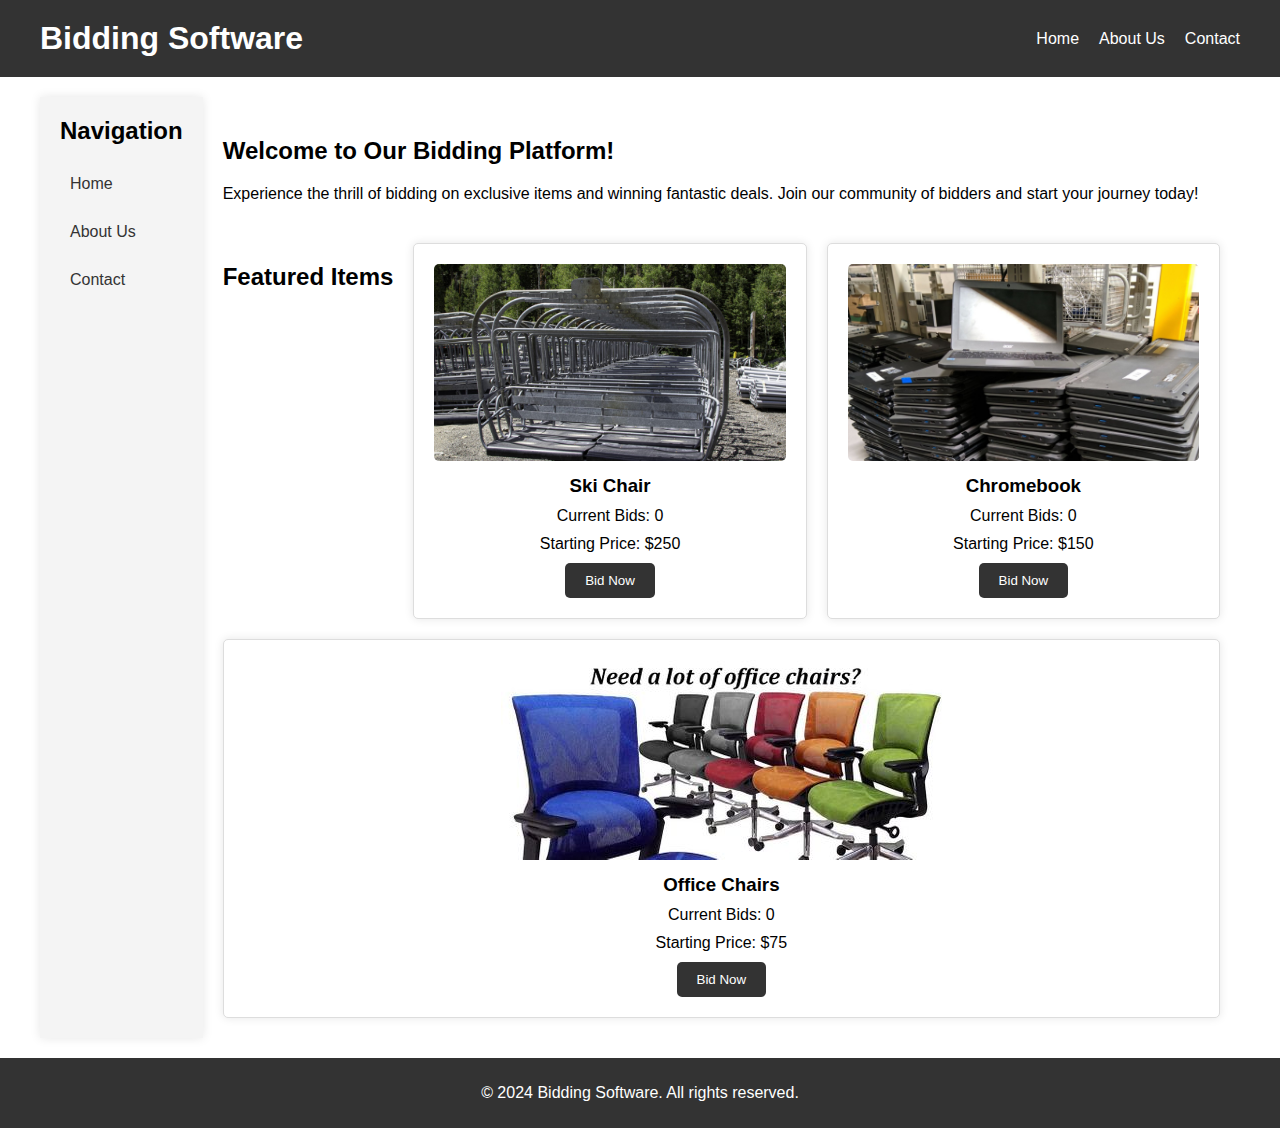
<file: index.html>
<!DOCTYPE html>
<html lang="en">
<head>
    <meta charset="UTF-8">
    <meta name="viewport" content="width=device-width, initial-scale=1.0">
    <title>Bidding Software</title>
    <link rel="stylesheet" href="css/styleHome.css">

    <script>
	    function updateCount() {
		    const count = localStorage.getItem('count') || 0;
		    document.getElementById('count').textContent = count;
		    const countTwo = localStorage.getItem('countTwo') || 0;
		    document.getElementById('countTwo').textContent = countTwo;
		    const countThree = localStorage.getItem('countThree') || 0;
		    document.getElementById('countThree').textContent = countThree;
	    }

	    window.onload = function(){
		    updateCount();
	    };

    </script>
</head>
<body>
    <header>
        <div class="header-container">
            <h1>Bidding Software</h1>
            <nav>
                <ul>
                    <li><a href="index.html">Home</a></li>
                    <li><a href="about.html">About Us</a></li>
                    <li><a href="contact.html">Contact</a></li>
                </ul>
            </nav>
        </div>
    </header>
    <div class="main-container">
        <div class="sidebar">
            <h2>Navigation</h2>
            <a href="index.html">Home</a>
            <a href="about.html">About Us</a>
            <a href="contact.html">Contact</a>
        </div>
        <div class="content">
            <section class="welcome">
                <h2>Welcome to Our Bidding Platform!</h2>
                <p>Experience the thrill of bidding on exclusive items and winning fantastic deals. Join our community of bidders and start your journey today!</p>
            </section>
            <section class="featured-items">
                <h2>Featured Items</h2>
                <div class="item">
                    <img src="images/Chairlift_Solitude-Mountain-Resort-900x506.jpg" alt="Item 1">
                    <h3>Ski Chair</h3>
		    <p>Current Bids: <span id="count">0</span></p>
		    <p>Starting Price: $250 <p>

		    <!-- This is where the timer is declared and will be shown -->
		    <div id = "timerOne"></div>
		    <a href = "itemOne.html">
	            <p></p>
                    	<button>Bid Now</button>
		    </a>
                </div>
                <div class="item">
                    <img src="images/Chromebook-Churn-Banner-1-1500x844.jpg" alt="Item 2">
                    <h3>Chromebook</h3>
		    <p>Current Bids: <span id="countTwo">0</span></p>
		    <p>Starting Price: $150<p>
		
		     <!-- This is where the timer is declared and will be shown -->
                    <div id = "timerTwo"></div>
		    <a href = "itemTwo.html">
		    <p></p>
                   	 <button>Bid Now</button>
		    </a>
                </div>
                <div class="item">
                    <img src="images/attn-corporate-and-institutional-office-chair-buyers-33.png" alt="Item 3">
                    <h3>Office Chairs</h3>
		    <p>Current Bids: <span id="countThree">0</span></p>
		    <p>Starting Price: $75<p>

		     <!-- This is where the timer is declared and will be shown -->
                    <div id = "timerThree"></div>
		    <a href="itemThree.html">
		    <p></p>
                    	<button>Bid Now</button>
		    </a>
		</div>
            </section>
        </div>
    </div>
    <footer>
        <p>&copy; 2024 Bidding Software. All rights reserved.</p>
    </footer>
</body>

<!-- This is the script for the timer (We might have to repeat this 3 times if we want to make it work for 3 different timers
	Item One Timer -->
<script>
        // Set the date we're counting down to
        var countDownOne = new Date("Jul 20, 2024 15:37:25").getTime();

        // Update the count down every 1 second
        var x = setInterval(function() {

            // Get today's date and time
            var now = new Date().getTime();

            // Find the distance between now and the count down date
            var distance = countDownOne - now;

            // Time calculations for days, hours, minutes and seconds
            var days = Math.floor(distance / (1000 * 60 * 60 * 24));
            var hours = Math.floor((distance % (1000 * 60 * 60 * 24)) / (1000 * 60 * 60));
            var minutes = Math.floor((distance % (1000 * 60 * 60)) / (1000 * 60));
            var seconds = Math.floor((distance % (1000 * 60)) / 1000);

            // Display the result in the element with id="timer"
            document.getElementById("timerOne").innerHTML = days + "d " + hours + "h "
            + minutes + "m " + seconds + "s ";

            // If the count down is finished, write some text
            if (distance < 0) {
                clearInterval(x);
                document.getElementById("timerOne").innerHTML = "EXPIRED";
            }
        }, 1000);
</script>

<!-- This is the script for the timer (We might have to repeat this 3 times if we want to make it work for 3 different timers
        Item Two Timer -->
<script>
        // Set the date we're counting down to
        var countDownTwo = new Date("Jul 27, 2024 8:15:36").getTime();

        // Update the count down every 1 second
        var x = setInterval(function() {

            // Get today's date and time
            var now = new Date().getTime();

            // Find the distance between now and the count down date
            var distance = countDownTwo - now;

            // Time calculations for days, hours, minutes and seconds
            var days = Math.floor(distance / (1000 * 60 * 60 * 24));
            var hours = Math.floor((distance % (1000 * 60 * 60 * 24)) / (1000 * 60 * 60));
            var minutes = Math.floor((distance % (1000 * 60 * 60)) / (1000 * 60));
            var seconds = Math.floor((distance % (1000 * 60)) / 1000);

            // Display the result in the element with id="timer"
            document.getElementById("timerTwo").innerHTML = days + "d " + hours + "h "
            + minutes + "m " + seconds + "s ";

            // If the count down is finished, write some text
            if (distance < 0) {
                clearInterval(x);
                document.getElementById("timerTwo").innerHTML = "EXPIRED";
            }
        }, 1000);
</script>

<!-- This is the script for the timer (We might have to repeat this 3 times if we want to make it work for 3 different timers
        Item Three Timer -->
<script>
        // Set the date we're counting down to
        var countDownThree = new Date("Jul 17, 2024 12:4:31").getTime();

        // Update the count down every 1 second
        var x = setInterval(function() {

            // Get today's date and time
            var now = new Date().getTime();

            // Find the distance between now and the count down date
            var distance = countDownThree - now;

            // Time calculations for days, hours, minutes and seconds
            var days = Math.floor(distance / (1000 * 60 * 60 * 24));
            var hours = Math.floor((distance % (1000 * 60 * 60 * 24)) / (1000 * 60 * 60));
            var minutes = Math.floor((distance % (1000 * 60 * 60)) / (1000 * 60));
            var seconds = Math.floor((distance % (1000 * 60)) / 1000);

            // Display the result in the element with id="timer"
            document.getElementById("timerThree").innerHTML = days + "d " + hours + "h "
            + minutes + "m " + seconds + "s ";

            // If the count down is finished, write some text
            if (distance < 0) {
                clearInterval(x);
                document.getElementById("timerThree").innerHTML = "EXPIRED";
            }
        }, 1000);
</script>




</html>
</file>
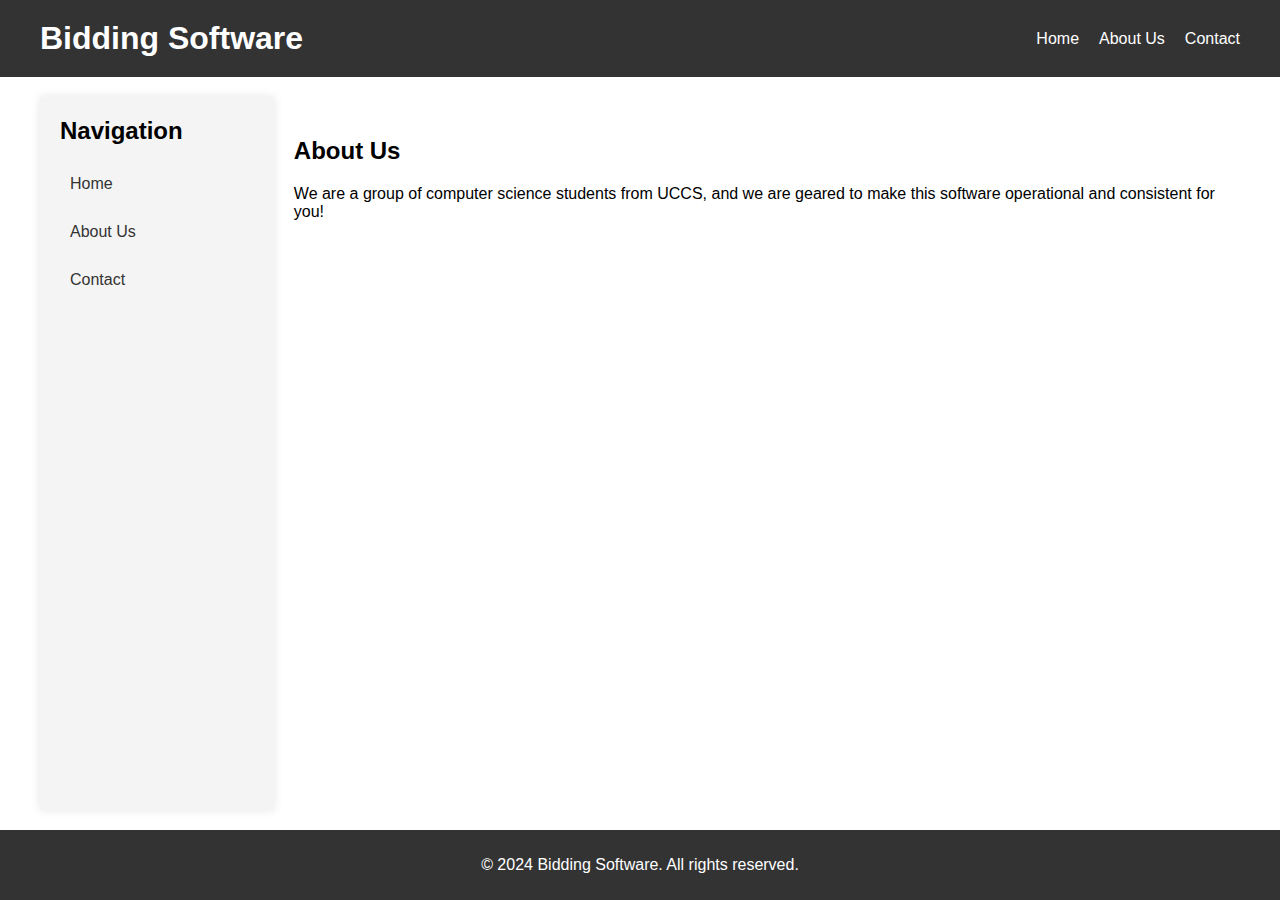
<file: about.html>
<!DOCTYPE html>
<html lang="en">
<head>
    <meta charset="UTF-8">
    <meta name="viewport" content="width=device-width, initial-scale=1.0">
    <title>Bidding Software</title>
    <link rel="stylesheet" href="css/styleHome.css">
</head>
<body>
    <header>
        <div class="header-container">
            <h1>Bidding Software</h1>
            <nav>
                <ul>
                    <li><a href="index.html">Home</a></li>
                    <li><a href="about.html">About Us</a></li>
                    <li><a href="contact.html">Contact</a></li>
                </ul>
            </nav>
        </div>
    </header>
    <div class="main-container">
        <div class="sidebar">
            <h2>Navigation</h2>
            <a href="index.html">Home</a>
            <a href="about.html">About Us</a>
            <a href="contact.html">Contact</a>
        </div>
        <div class="content">
            <section class="welcome">
                <h2>About Us</h2>
                <p>We are a group of computer science students from UCCS, and we are geared to make this software operational and consistent for you!</p>
            </section>
            <section class="featured-items">
            </section>
        </div>
    </div>
    <footer>
        <p>&copy; 2024 Bidding Software. All rights reserved.</p>
    </footer>
</body>
</html>
</file>
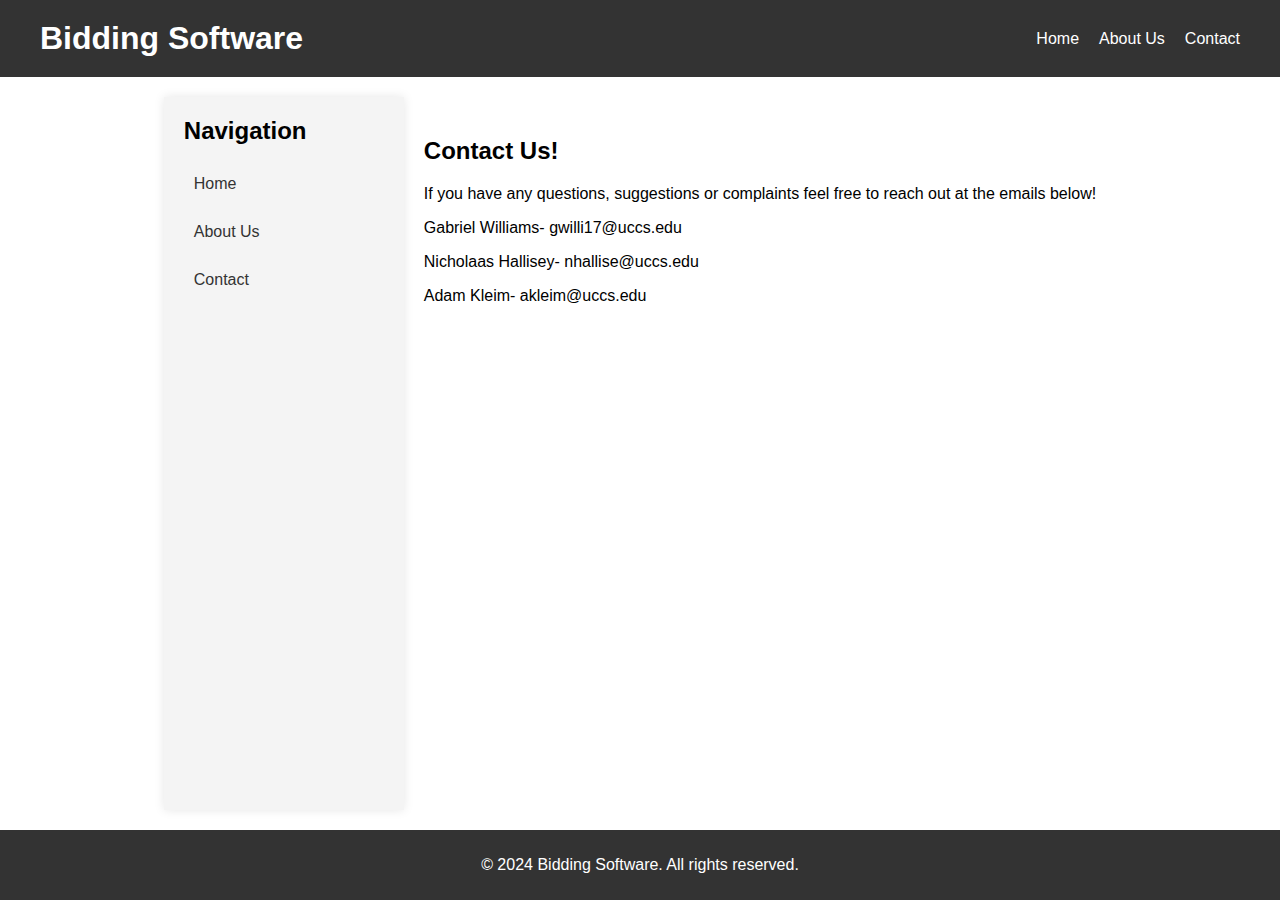
<file: contact.html>
<!DOCTYPE html>
<html lang="en">
<head>
    <meta charset="UTF-8">
    <meta name="viewport" content="width=device-width, initial-scale=1.0">
    <title>Bidding Software</title>
    <link rel="stylesheet" href="css/styleHome.css">
</head>
<body>
    <header>
        <div class="header-container">
            <h1>Bidding Software</h1>
            <nav>
                <ul>
                    <li><a href="index.html">Home</a></li>
                    <li><a href="about.html">About Us</a></li>
                    <li><a href="contact.html">Contact</a></li>
                </ul>
            </nav>
        </div>
    </header>
    <div class="main-container">
        <div class="sidebar">
            <h2>Navigation</h2>
            <a href="index.html">Home</a>
            <a href="about.html">About Us</a>
            <a href="contact.html">Contact</a>
        </div>
        <div class="content">
            <section class="welcome">
                <h2>Contact Us!</h2>
		<p>If you have any questions, suggestions or complaints feel free to reach out at the emails below! </p>
		<p> Gabriel Williams- gwilli17@uccs.edu </p>
		<p>Nicholaas Hallisey- nhallise@uccs.edu </p>
		<p>Adam Kleim- akleim@uccs.edu </p>
            </section>
            <section class="featured-items">
            </section>
        </div>
    </div>
    <footer>
        <p>&copy; 2024 Bidding Software. All rights reserved.</p>
    </footer>
</body>
</html>
</file>
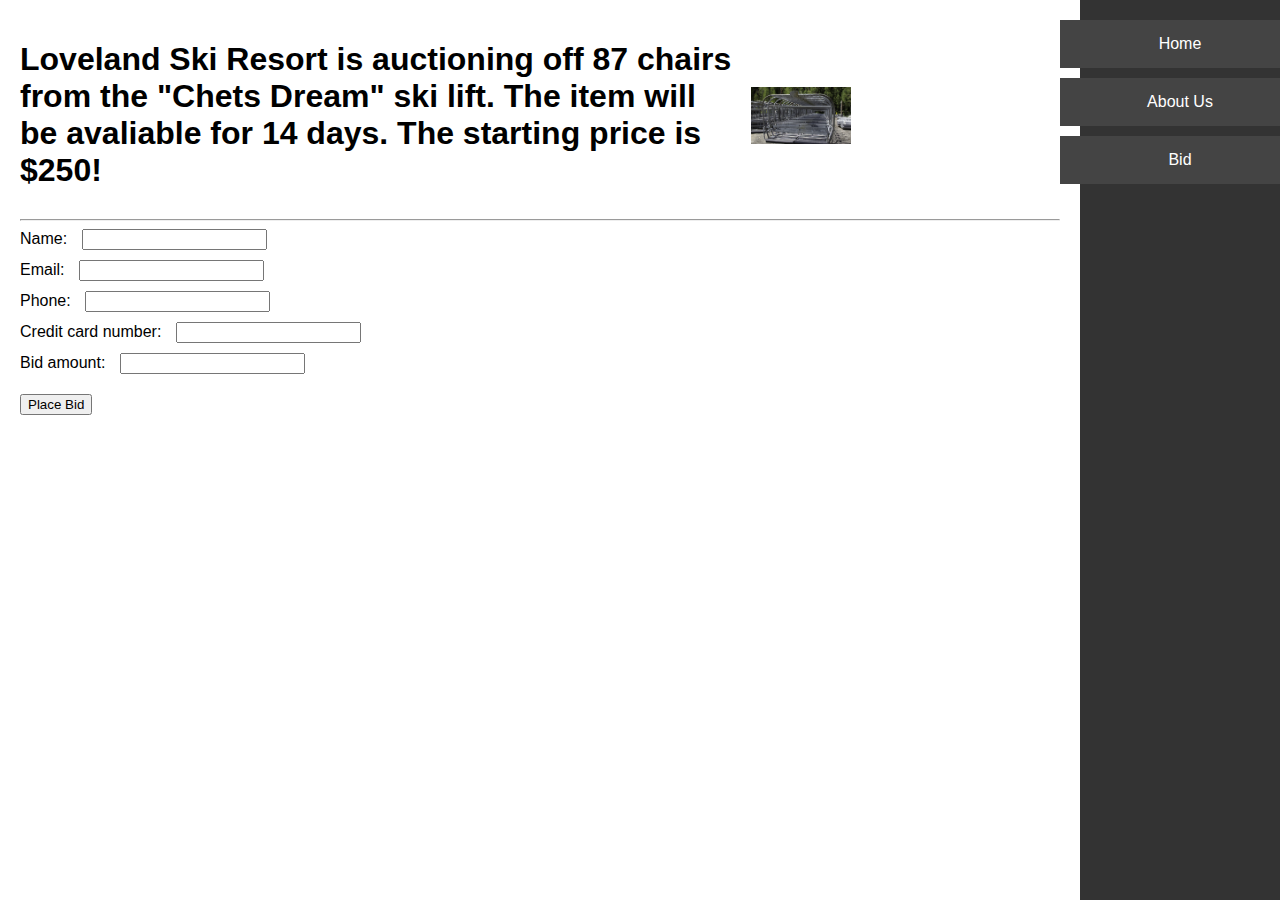
<file: itemOne.html>
<!DOCTYPE html>
<link rel="stylesheet" href="css/styles.css">

<html>

<body>

<div class="main-content">
        <div class="header-container">
            <h1>
            		Loveland Ski Resort is auctioning off 87 chairs <br>
			from the "Chets Dream" ski lift. The item will  <br>
			be avaliable for 14 days. The starting price is <br>
			$250!
            </h1>
            <!-- this is where the image goes -->
            <img src="images/Chairlift_Solitude-Mountain-Resort-900x506.jpg" alt="Item 1">
        </div>
        <hr>
        <form id="dataForm">
            <div>
                <label for="nameData">Name:</label>
                <input type="text" id="nameData" name="nameData" required>
            </div>
            <div>
                <label for="emailData">Email:</label>
                <input type="text" id="emailData" name="emailData" required>
            </div>
            <div>
                <label for="phoneData">Phone:</label>
                <input type="text" id="phoneData" name="phoneData" required>
            </div>
            <div>
                <label for="creditData">Credit card number:</label>
                <input type="text" id="creditData" name="creditData" required>
            </div>
            <div>
                <label for="bidData">Bid amount:</label>
                <input type="text" id="bidData" name="bidData" required>
            </div>
        </form>

    <!-- My Button -->
    <button id="MyButton">Place Bid</button>
     <!-- My Heading -->
    <h1 id="MyHeading"></h1>
   
   </div>
        <div class="sidebar">
        <a href="index.html">Home</a>
        <a href="about.html">About Us</a>
        <a href="bid.html">Bid</a>
    </div>

</body>

</html>

<script>
	function incrementCount(){
			console.log('Button clicked');
                        let count = parseInt(localStorage.getItem('count') || '0');
                        count++;
                        localStorage.setItem('count', count);
			console.log('Current count:', count);
                }
        //Select button by id
        const MyButton = document.getElementById('MyButton');
                //Add on click listener for button
                MyButton.addEventListener('click', function()
                {
			incrementCount();
                        document.getElementById('MyHeading').innerText = "Thank you! We will notify you if you've won an item!"
		
                })
</script>
</file>
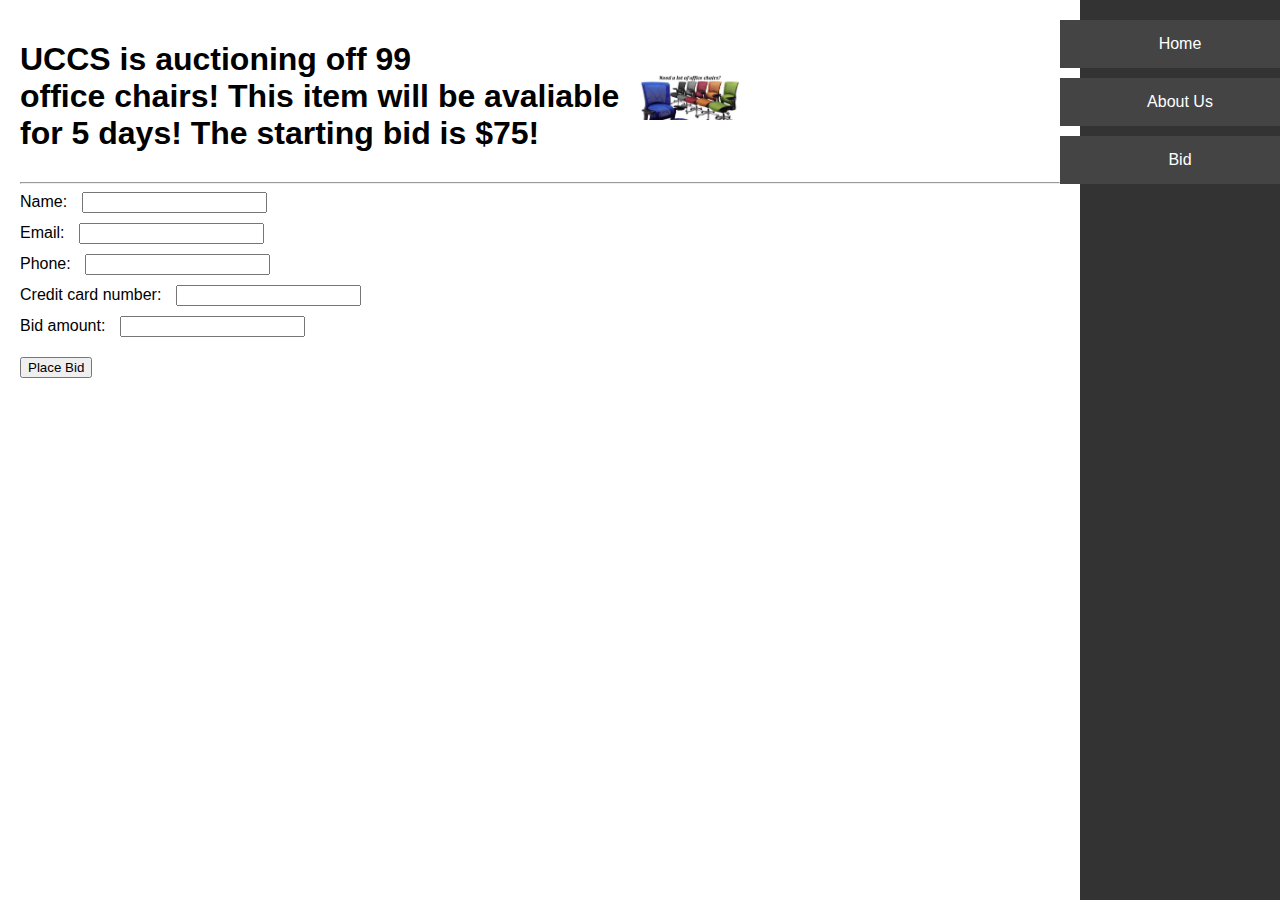
<file: itemThree.html>
<!--
	This is a comment
-->

<!DOCTYPE html>
<link rel="stylesheet" href="css/styles.css">

<html>

<body>

<div class="main-content">
        <div class="header-container">
            <h1>
                    UCCS is auctioning off 99 <br>
                    office chairs! This item will be avaliable <br>
                    for 5 days! The starting bid is $75!

            </h1>
            <!-- this is where the image goes -->
            <img src="images/attn-corporate-and-institutional-office-chair-buyers-33.png" alt="Item 2">
        </div>
        <hr>
        <form id="dataForm">
            <div>
                <label for="nameData">Name:</label>
                <input type="text" id="nameData" name="nameData" required>
            </div>
            <div>
                <label for="emailData">Email:</label>
                <input type="text" id="emailData" name="emailData" required>
            </div>
            <div>
                <label for="phoneData">Phone:</label>
                <input type="text" id="phoneData" name="phoneData" required>
            </div>
            <div>
                <label for="creditData">Credit card number:</label>
                <input type="text" id="creditData" name="creditData" required>
            </div>
            <div>
                <label for="bidData">Bid amount:</label>
                <input type="text" id="bidData" name="bidData" required>
            </div>
        </form>

    <!-- My Button -->
    <button id="MyButton">Place Bid</button>
     <!-- My Heading -->
    <h1 id="MyHeading"></h1>
   
   </div>
        <div class="sidebar">
        <a href="index.html">Home</a>
        <a href="about.html">About Us</a>
        <a href="bid.html">Bid</a>
    </div>

</body>

</html>

<script>
	function incrementCount(){
			console.log('Button clicked');
                        let countThree = parseInt(localStorage.getItem('countThree') || '0');
                        countThree++;
                        localStorage.setItem('countThree', countThree);
			console.log('Current count:', countThree);
                }
        //Select button by id
        const MyButton = document.getElementById('MyButton');

                //Add on click listener for button
                MyButton.addEventListener('click', function()
                {
			incrementCount();
                        document.getElementById('MyHeading').innerText = "Thank you! We will notify you if you've won an item!"
                })
</script>
</file>
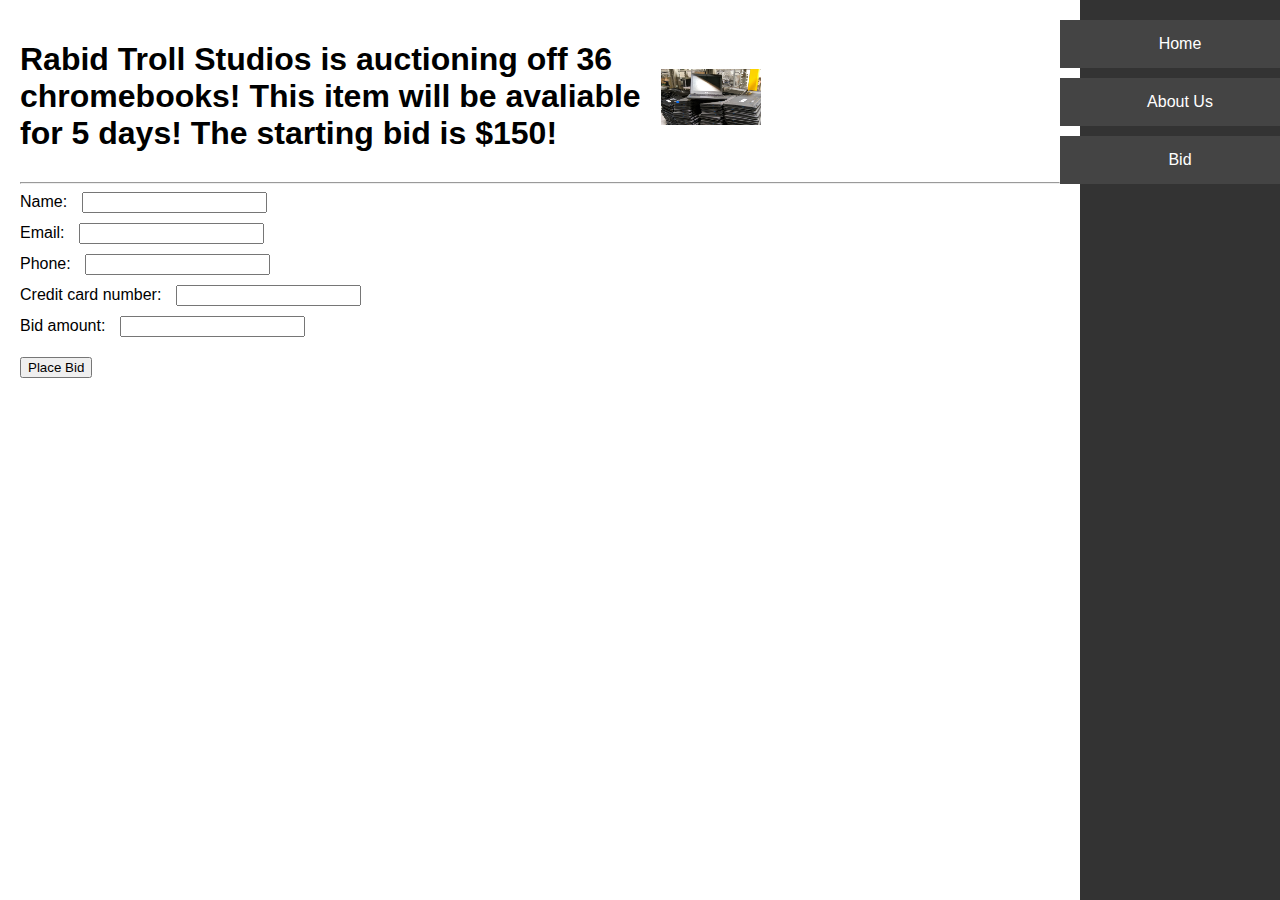
<file: itemTwo.html>
<!DOCTYPE html>
<link rel="stylesheet" href="css/styles.css">

<html>

<body>

<div class="main-content">
        <div class="header-container">
            <h1>
		    Rabid Troll Studios is auctioning off 36 <br>
		    chromebooks! This item will be avaliable <br>
		    for 5 days! The starting bid is $150!
			
            </h1>
	    <!-- this is where the image goes -->
	    <img src="images/Chromebook-Churn-Banner-1-1500x844.jpg" alt="Item 2">  
        </div>
        <hr>
        <form id="dataForm">
            <div>
                <label for="nameData">Name:</label>
                <input type="text" id="nameData" name="nameData" required>
            </div>
            <div>
                <label for="emailData">Email:</label>
                <input type="text" id="emailData" name="emailData" required>
            </div>
            <div>
                <label for="phoneData">Phone:</label>
                <input type="text" id="phoneData" name="phoneData" required>
            </div>
            <div>
                <label for="creditData">Credit card number:</label>
                <input type="text" id="creditData" name="creditData" required>
            </div>
            <div>
                <label for="bidData">Bid amount:</label>
                <input type="text" id="bidData" name="bidData" required>
            </div>
        </form>

    <!-- My Button -->
    <button id="MyButton">Place Bid</button>
     <!-- My Heading -->
    <h1 id="MyHeading"></h1>

    </div>	
    	<div class="sidebar">
        <a href="index.html">Home</a>
        <a href="about.html">About Us</a>
        <a href="bid.html">Bid</a>
    </div>

</body>

</html>

<script>
	function incrementCount(){
			console.log('Button clicked');
                        let countTwo = parseInt(localStorage.getItem('countTwo') || '0');
                        countTwo++;
                        localStorage.setItem('countTwo', countTwo);
			console.log('Current count:', countTwo);
                }
	//Select button by id
    	const MyButton = document.getElementById('MyButton');
    
    		//Add on click listener for button
    		MyButton.addEventListener('click', function() 
		{
			incrementCount();
			document.getElementById('MyHeading').innerText = "Thank you! We will notify you if you've won an item!"
    		})
</script>
</file>
<file: css/styleHome.css>
/* General Styles */
body {
    font-family: Arial, sans-serif;
    margin: 0;
    padding: 0;
    display: flex;
    flex-direction: column;
    min-height: 100vh;
}

/* Header Styles */
header {
    background-color: #333;
    color: white;
    padding: 20px 0;
}

.header-container {
    display: flex;
    justify-content: space-between;
    align-items: center;
    max-width: 1200px;
    margin: 0 auto;
    padding: 0 20px;
}

.header-container h1 {
    margin: 0;
}

header nav ul {
    list-style: none;
    display: flex;
    margin: 0;
    padding: 0;
}

header nav ul li {
    margin-left: 20px;
}

header nav ul li a {
    color: white;
    text-decoration: none;
    font-size: 16px;
}

header nav ul li a:hover {
    text-decoration: underline;
}

/* Main Container Styles */
.main-container {
    display: flex;
    flex-grow: 1;
    max-width: 1200px;
    margin: 20px auto;
    padding: 0 20px;
}

/* Sidebar Styles */
.sidebar {
    width: 200px;
    background-color: #f4f4f4;
    padding: 20px;
    box-shadow: 0 0 10px rgba(0,0,0,0.1);
}

.sidebar h2 {
    margin-top: 0;
}

.sidebar a {
    display: block;
    padding: 10px;
    text-decoration: none;
    color: #333;
    margin-bottom: 10px;
    border-radius: 5px;
    transition: background-color 0.3s;
}

.sidebar a:hover {
    background-color: #ddd;
}

/* Content Styles */
.content {
    flex-grow: 1;
    padding: 20px;
}

.welcome {
    margin-bottom: 40px;
}

.featured-items {
    display: flex;
    flex-wrap: wrap;
    gap: 20px;
}

.featured-items .item {
    background-color: #fff;
    border: 1px solid #ddd;
    border-radius: 5px;
    padding: 20px;
    text-align: center;
    flex: 1 1 calc(33.333% - 20px);
    box-shadow: 0 0 10px rgba(0,0,0,0.1);
}

.featured-items .item img {
    max-width: 100%;
    border-radius: 5px;
}

.featured-items .item h3 {
    margin: 10px 0;
}

.featured-items .item p {
    margin: 10px 0;
}

.featured-items .item button {
    background-color: #333;
    color: white;
    border: none;
    padding: 10px 20px;
    border-radius: 5px;
    cursor: pointer;
    transition: background-color 0.3s;
}

.featured-items .item button:hover {
    background-color: #555;
}

/* Footer Styles */
footer {
    background-color: #333;
    color: white;
    text-align: center;
    padding: 10px 0;
    position: relative;
    bottom: 0;
    width: 100%;
}
</file>
<file: css/styles.css>
body {
    font-family: Arial, sans-serif;
    margin: 0;
    padding: 0;
    display: flex;
    justify-content: space-between;
}

.sidebar {
    width: 200px;
    background-color: #333;
    height: 100vh;
    display: flex;
    flex-direction: column;
    align-items: center;
    padding-top: 20px;
    position: fixed;
    right: 0;
    top: 0;
    float: inline-end;
}

.sidebar a {
    text-decoration: none;
    color: white;
    padding: 15px 20px;
    width: 100%;
    text-align: center;
    display: block;
    margin-bottom: 10px;
    background-color: #444;
}

.sidebar a:hover {
    background-color: #555;
}

.main-content {
    flex-grow: 1;
    padding: 20px;
    margin-right: 200px; /* Space for the fixed sidebar */
}

.header-container {
    display: flex;
    align-items: center;
}

.header-container h1 {
    margin-right: 20px;
}

.header-container img {
    max-width: 100px;
    height: auto;
}

form {
    margin-bottom: 20px;
}

form div {
    margin-bottom: 10px;
}

label {
    margin-right: 10px;
}

input {
    margin-right: 10px;
}
</file>
